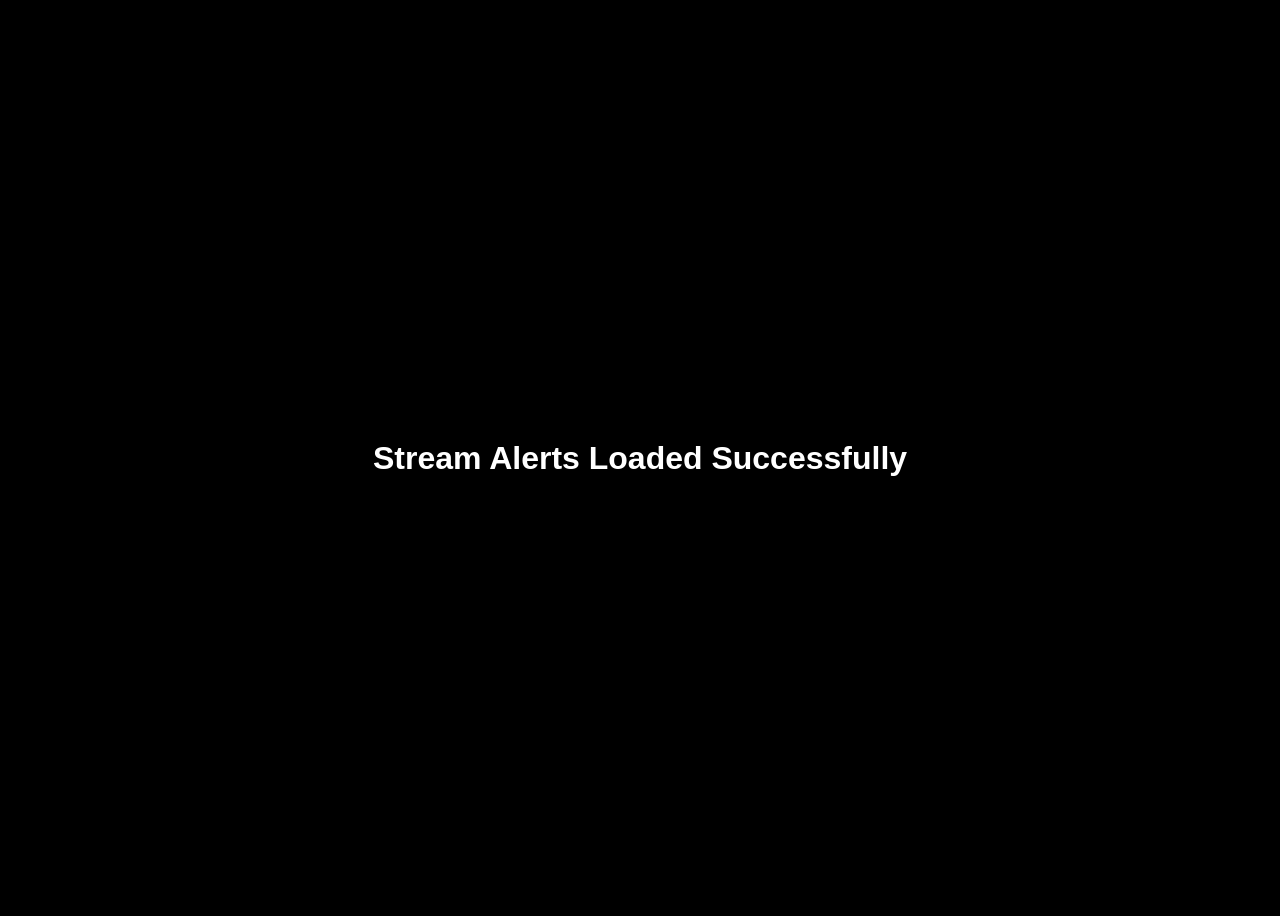
<file: index.html>
<!DOCTYPE html>
<html>
<head>
  <title>Stream Alerts Active</title>
</head>
<body style="background:black;color:white;font-family:sans-serif;display:flex;justify-content:center;align-items:center;height:100vh;">
  <h1>Stream Alerts Loaded Successfully</h1>
</body>
</html>
</file>
